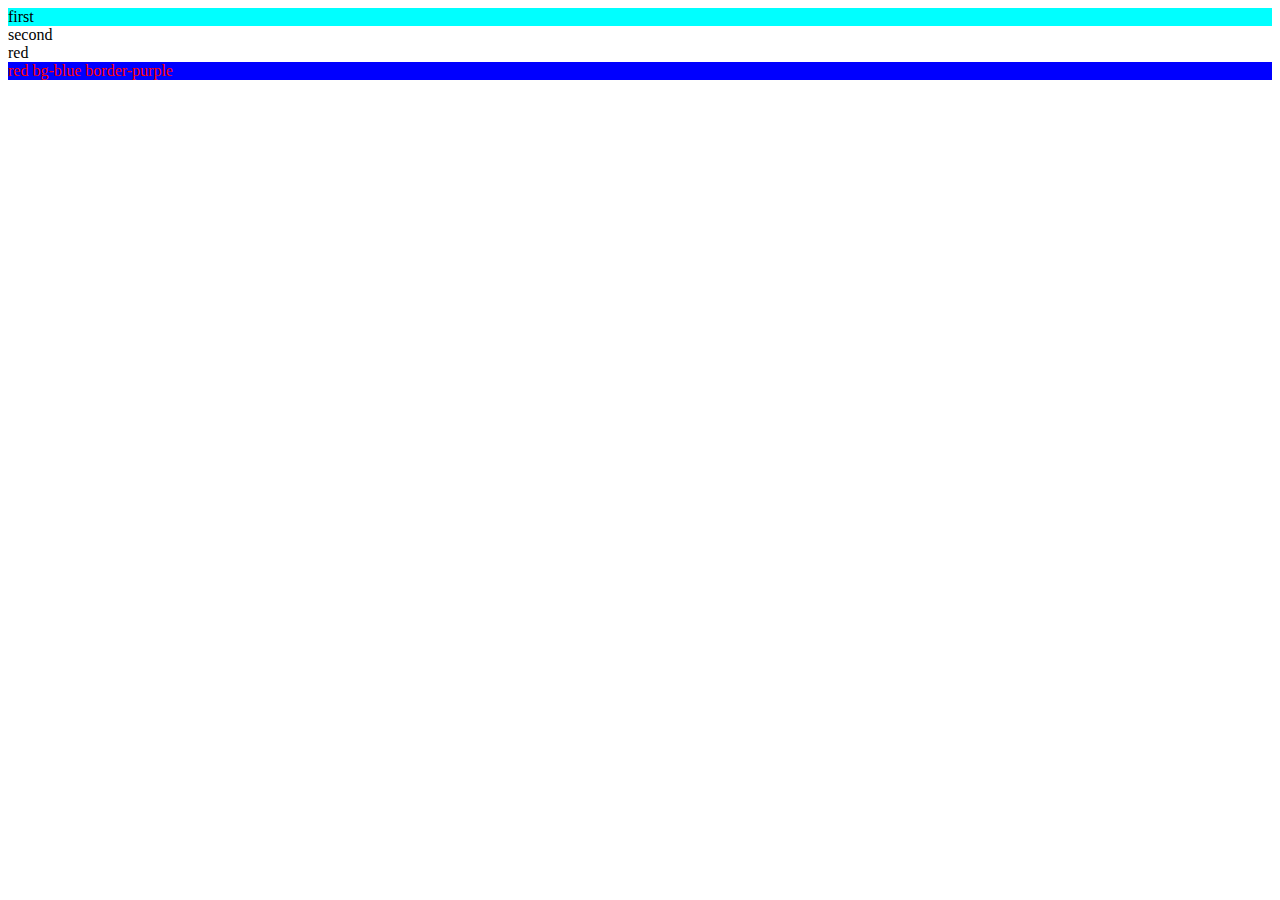
<file: CSS/Index.html>
<!DOCTYPE html>
<html lang="en">
<head>
    <meta charset="UTF-8">
    <meta http-equiv="X-UA-Compatible" content="IE=edge">
    <meta name="viewport" content="width=device-width, initial-scale=1.0">
    <title>First CSS file</title>
    <link rel="stylesheet" href="style.css">
    

</head>
<body>
    <div id="first">
        first
    </div>
    <div id="second">
        second
    </div>

    <section class="red">
        red
    </section>
    <section class="red bg-blue border-purple">
        red bg-blue border-purple
    </section>
    
</body>
</html>
</file>
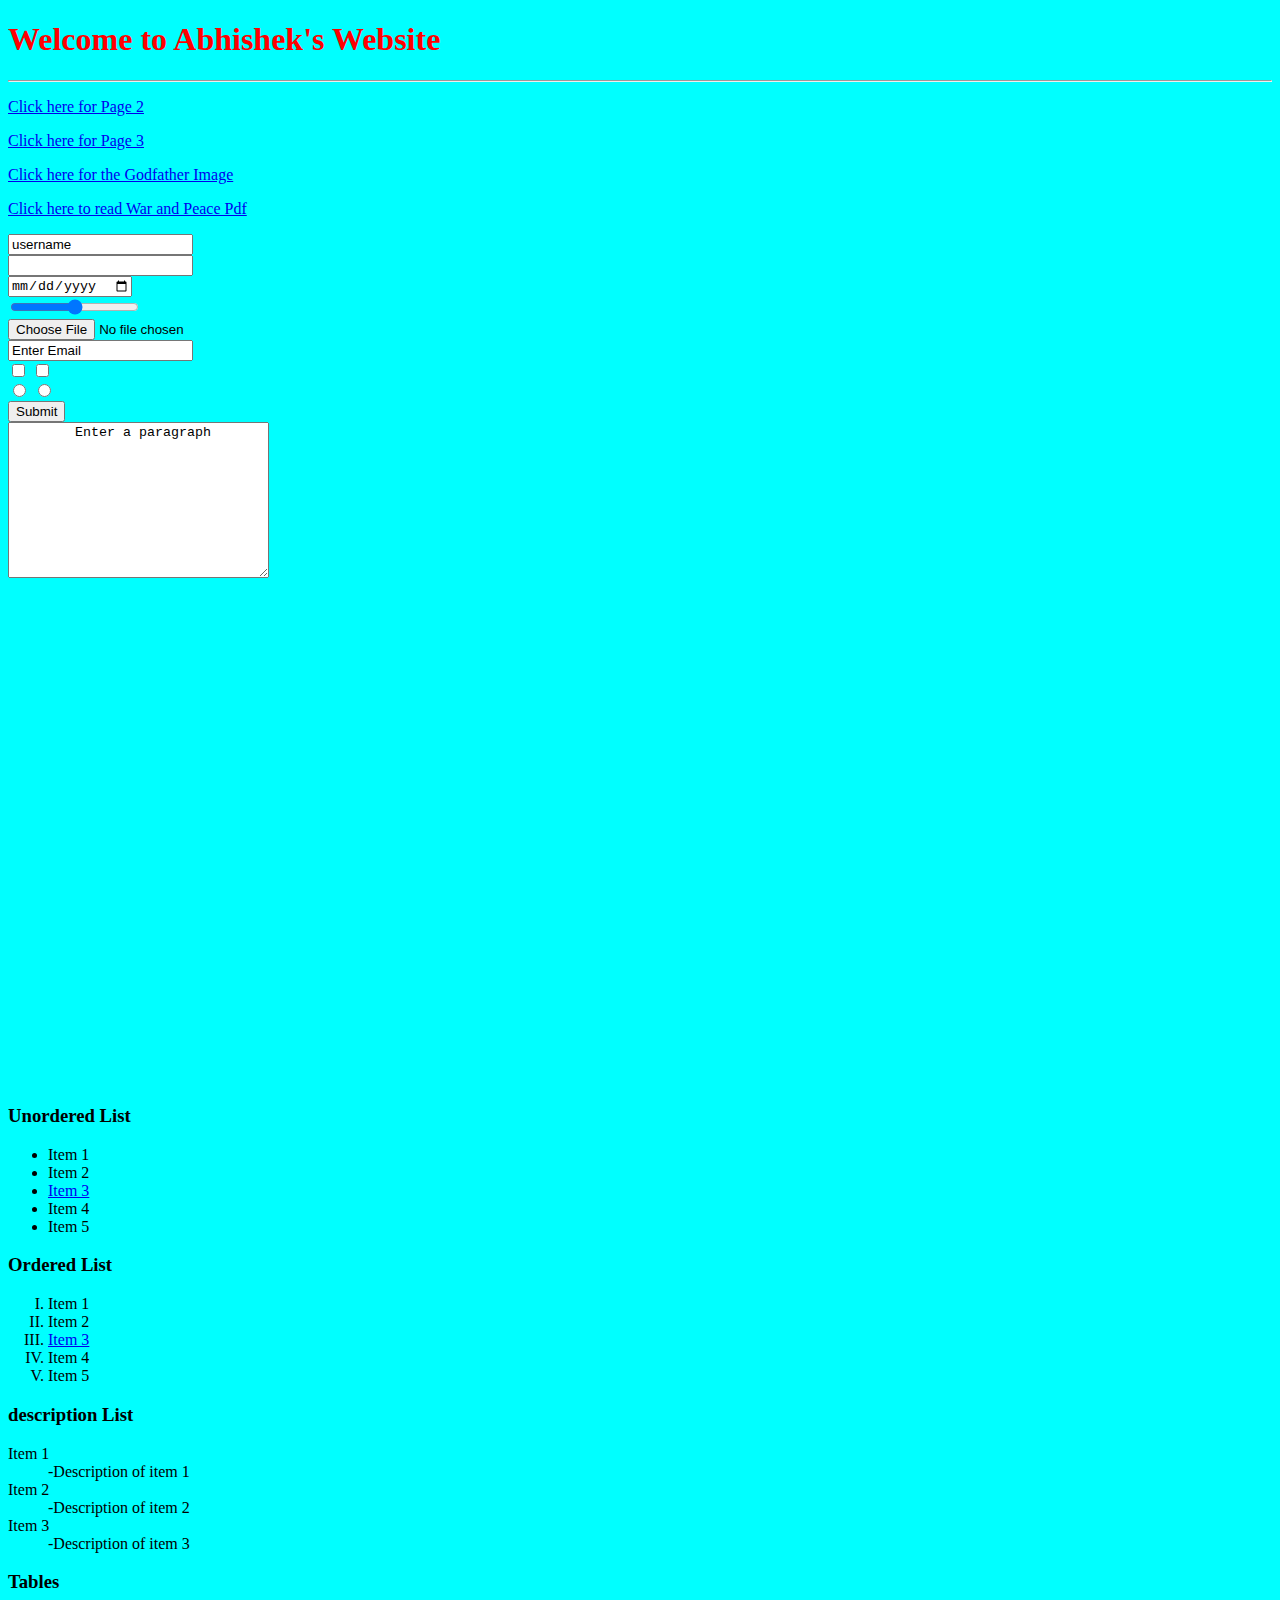
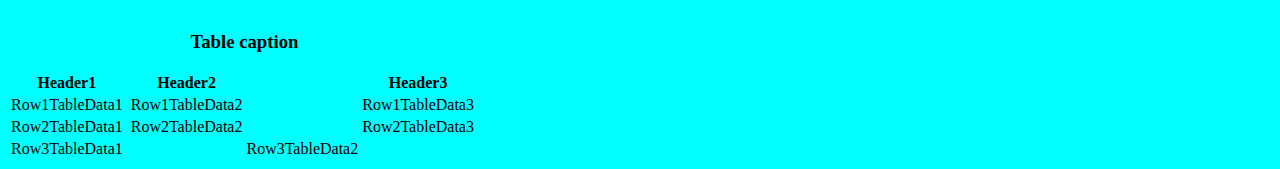
<file: HTML/Index.html>
<!DOCTYPE html>
<html>

<head>
	<!-- Website Character set tag -->
	<meta charset="utf-8">
	<!-- Website description when searched on google -->
	<meta name="description" content="this is description">
	<meta name="auther" content="Abhishek Pandit">
	<meta name="keyword" content="HTML,CSS,Abhishek">
	<meta name="viewport" content="width=device-width, initial-scale=1.0">
	<title>Abhishek's Website</title>
</head>

<body style="background-color: Aqua;">

	<h1 style="color: Red;"> Welcome to Abhishek's Website</h1>
	<hr>


	<p><a href="Page2.html">Click here for Page 2</a><br /></p>
	<p><a href="HTML 2/Page3.html">Click here for Page 3</a></p>
	<p><a href="Vito.jpg">Click here for the Godfather Image</a></p>
	<p><a href="War_and_Peace.pdf" target="_blank">Click here to read War and Peace Pdf</a></p>


	<div><input type="text" value="username" /></div>
	<div><input type="password" /></div>
	<div><input type="date" /></div>
	<div><input type="range" /></div>
	<div><input type="file" /></div>
	<div><input type="email" value="Enter Email" /></div>

	<div><input name="btn1" type="checkbox" />
		<input name="btn2" type="checkbox" />
	</div>

	<div><input name="btn1" type="radio" />
		<input name="btn1" type="radio" />
	</div>

	<form>
		<div><input type="submit" /></div>
	</form>

	<div><textarea rows="10" cols="30">
	Enter a paragraph
	</textarea></div>

	<iframe src="https://giraffeacademy.com" width="700" height="500" frameborder="0">giraffe academy dotcom</iframe>

	<h3>Unordered List</h3>
	<ul>
		<li>Item 1</li>
		<li>Item 2</li>
		<li><a href="#">Item 3</a></li>
		<li>Item 4</li>
		<li>Item 5</li>
	</ul>

	<h3>Ordered List</h3>
	<ol type="I">
		<li>Item 1</li>
		<li>Item 2</li>
		<li><a href="#">Item 3</a></li>
		<li>Item 4</li>
		<li>Item 5</li>
	</ol>

	<h3>description List</h3>
	<dl>
		<dt>Item 1</dt>
		<dd>-Description of item 1</dd>
		<dt>Item 2</dt>
		<dd>-Description of item 2</dd>
		<dt>Item 3</dt>
		<dd>-Description of item 3</dd>
	</dl>

	<h3>Tables</h3>
	<table>
		<thead>
			<caption>
				<h3>Table caption</h3>
			</caption>
			<tr>
				<th>Header1
				<th>
				<th>Header2
				<th>
				<th>Header3
				<th>
			</tr>
		</thead>
		<tbody>
			<tr>
				<td>Row1TableData1
				<td>
				<td>Row1TableData2
				<td>
				<td>Row1TableData3
				<td>
			</tr>
			<tr>
				<td>Row2TableData1
				<td>
				<td>Row2TableData2
				<td>
				<td>Row2TableData3
				<td>
			</tr>
			<tr>
				<td colspan="2">Row3TableData1
				<td>
				<td rowspan="2">Row3TableData2
				<td>
			</tr>
		</tbody>
	</table>



</body>

</html>

<!-- Practice 3 -- Hyperlinks, Page redirections
	
	<a href="https://www.google.com" target="_blank"><h1>Google</h1></a>
	-->


<!-- Practice 2 -- Header, Main, Footer
		<header>
		<nav>
		
		</nav>
		
		</header>
		<main>
		<section>
			<aside>
			</aside>
		</section>
		<section>

		</section>
		</main>
		
		<footer>
		
		</footer>
	
	-->



<!-- Practice 1 -- Scripting and Stlying
	
		<h1 style="color: Blueviolet;">Heading 1</h1>
		<br/>
		<hr/>
		<p><big>this(big)</big> <small>is(small)</small> <b>bold paragraph</b></p>
		<p>this is <b><i>This is bold and italic paragraph</i></b></p>
		<p>This is Substring Example H<sub>2</sub>O</p>
		<p>This is Superstring Example 10<sup>2</sup></p>
		<p style="color: red; background-color: yellow">This Para is styled with <b>red</b> color and <b>yellow</b> backgroung</p><br/>
		<h2 style="color: #A52A2A;">Heading 2</h2>
		<h3 style="color: Yellow;">Heading 3</h3>
		<h4 style="color: Orange;">Heading 4</h4>
		<h5 style="color: Magenta;">Heading 5</h5>
		<h6 style="color: Grey;">Heading 6</h6>
		-->
</file>
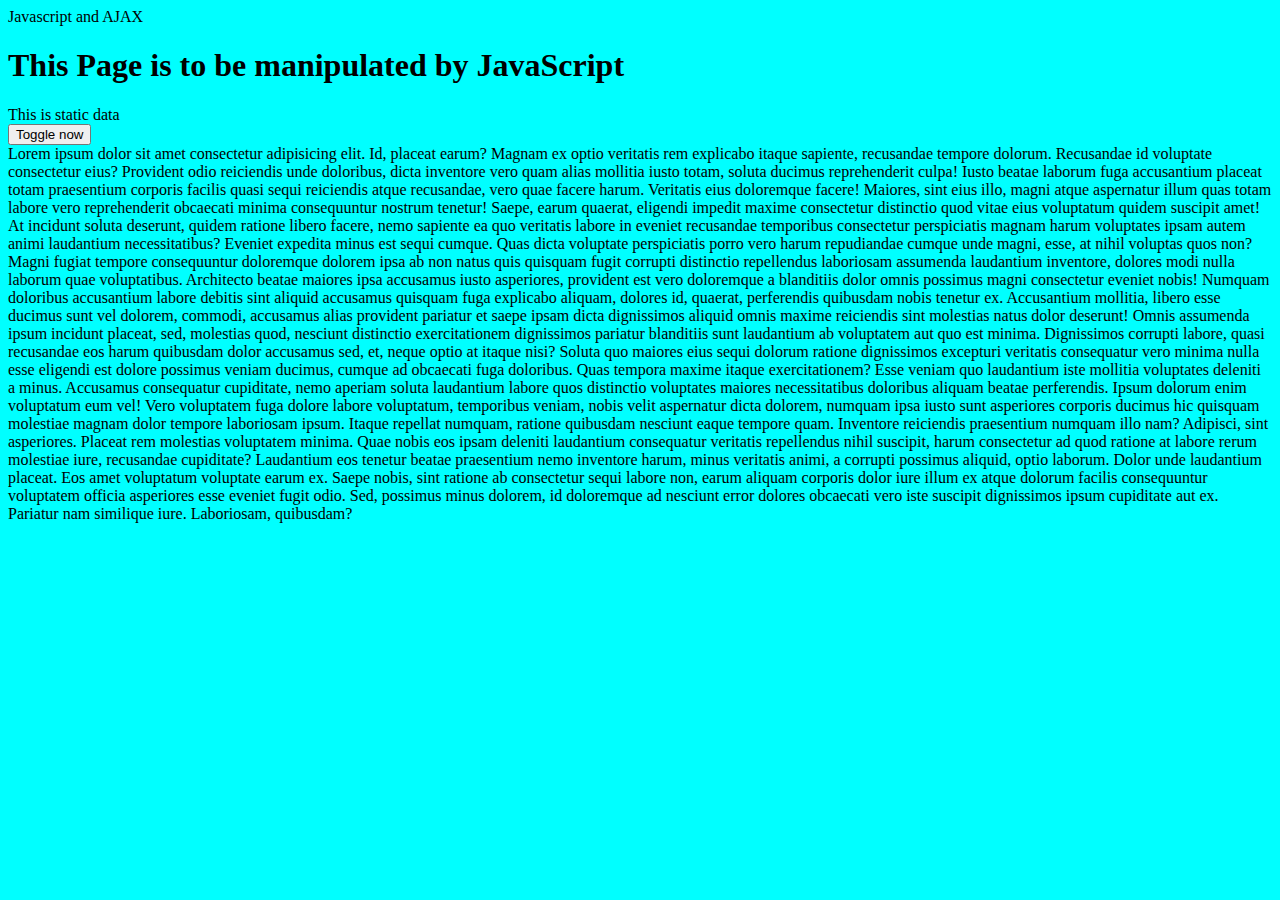
<file: JavaScript/Index.html>
<!DOCTYPE html>
<html lang="en">
<head>
    <meta charset="UTF-8">
    <meta http-equiv="X-UA-Compatible" content="IE=edge">
    <meta name="viewport" content="width=device-width, initial-scale=1.0">
    <title>JavaScript</title>
    <link rel="stylesheet" href="style.css">
</head>
<body>
    <nav class="navbar" > Javascript and AJAX</nav>
    <h1>This Page is to be manipulated by JavaScript</h1>
    <div id="one">
        This is static data
    </div>
    <button id='but'>Toggle now</button>

    <div id='lorem'>Lorem ipsum dolor sit amet consectetur adipisicing elit. Id, placeat earum? Magnam ex optio veritatis rem explicabo itaque sapiente, recusandae tempore dolorum. Recusandae id voluptate consectetur eius? Provident odio reiciendis unde doloribus, dicta inventore vero quam alias mollitia iusto totam, soluta ducimus reprehenderit culpa! Iusto beatae laborum fuga accusantium placeat totam praesentium corporis facilis quasi sequi reiciendis atque recusandae, vero quae facere harum. Veritatis eius doloremque facere! Maiores, sint eius illo, magni atque aspernatur illum quas totam labore vero reprehenderit obcaecati minima consequuntur nostrum tenetur! Saepe, earum quaerat, eligendi impedit maxime consectetur distinctio quod vitae eius voluptatum quidem suscipit amet! At incidunt soluta deserunt, quidem ratione libero facere, nemo sapiente ea quo veritatis labore in eveniet recusandae temporibus consectetur perspiciatis magnam harum voluptates ipsam autem animi laudantium necessitatibus? Eveniet expedita minus est sequi cumque. Quas dicta voluptate perspiciatis porro vero harum repudiandae cumque unde magni, esse, at nihil voluptas quos non? Magni fugiat tempore consequuntur doloremque dolorem ipsa ab non natus quis quisquam fugit corrupti distinctio repellendus laboriosam assumenda laudantium inventore, dolores modi nulla laborum quae voluptatibus. Architecto beatae maiores ipsa accusamus iusto asperiores, provident est vero doloremque a blanditiis dolor omnis possimus magni consectetur eveniet nobis! Numquam doloribus accusantium labore debitis sint aliquid accusamus quisquam fuga explicabo aliquam, dolores id, quaerat, perferendis quibusdam nobis tenetur ex. Accusantium mollitia, libero esse ducimus sunt vel dolorem, commodi, accusamus alias provident pariatur et saepe ipsam dicta dignissimos aliquid omnis maxime reiciendis sint molestias natus dolor deserunt! Omnis assumenda ipsum incidunt placeat, sed, molestias quod, nesciunt distinctio exercitationem dignissimos pariatur blanditiis sunt laudantium ab voluptatem aut quo est minima. Dignissimos corrupti labore, quasi recusandae eos harum quibusdam dolor accusamus sed, et, neque optio at itaque nisi? Soluta quo maiores eius sequi dolorum ratione dignissimos excepturi veritatis consequatur vero minima nulla esse eligendi est dolore possimus veniam ducimus, cumque ad obcaecati fuga doloribus. Quas tempora maxime itaque exercitationem? Esse veniam quo laudantium iste mollitia voluptates deleniti a minus. Accusamus consequatur cupiditate, nemo aperiam soluta laudantium labore quos distinctio voluptates maiores necessitatibus doloribus aliquam beatae perferendis. Ipsum dolorum enim voluptatum eum vel! Vero voluptatem fuga dolore labore voluptatum, temporibus veniam, nobis velit aspernatur dicta dolorem, numquam ipsa iusto sunt asperiores corporis ducimus hic quisquam molestiae magnam dolor tempore laboriosam ipsum. Itaque repellat numquam, ratione quibusdam nesciunt eaque tempore quam. Inventore reiciendis praesentium numquam illo nam? Adipisci, sint asperiores. Placeat rem molestias voluptatem minima. Quae nobis eos ipsam deleniti laudantium consequatur veritatis repellendus nihil suscipit, harum consectetur ad quod ratione at labore rerum molestiae iure, recusandae cupiditate? Laudantium eos tenetur beatae praesentium nemo inventore harum, minus veritatis animi, a corrupti possimus aliquid, optio laborum. Dolor unde laudantium placeat. Eos amet voluptatum voluptate earum ex. Saepe nobis, sint ratione ab consectetur sequi labore non, earum aliquam corporis dolor iure illum ex atque dolorum facilis consequuntur voluptatem officia asperiores esse eveniet fugit odio. Sed, possimus minus dolorem, id doloremque ad nesciunt error dolores obcaecati vero iste suscipit dignissimos ipsum cupiditate aut ex. Pariatur nam similique iure. Laboriosam, quibusdam?</div>



</body>
<!-- <script type="text/javaScript" src="Dynamic.js"></script> -->
<!-- <script type="text/javaScript" src="Datatypes.js"></script> -->
<!-- <script type="text/javaScript" src="Operators.js"></script> -->
<!-- <script type="text/javaScript" src="Loops.js"></script> -->
<script src="jquery-3.6.0.min.js"></script>
<script src="JQuery.js"></script>
</html>
</file>
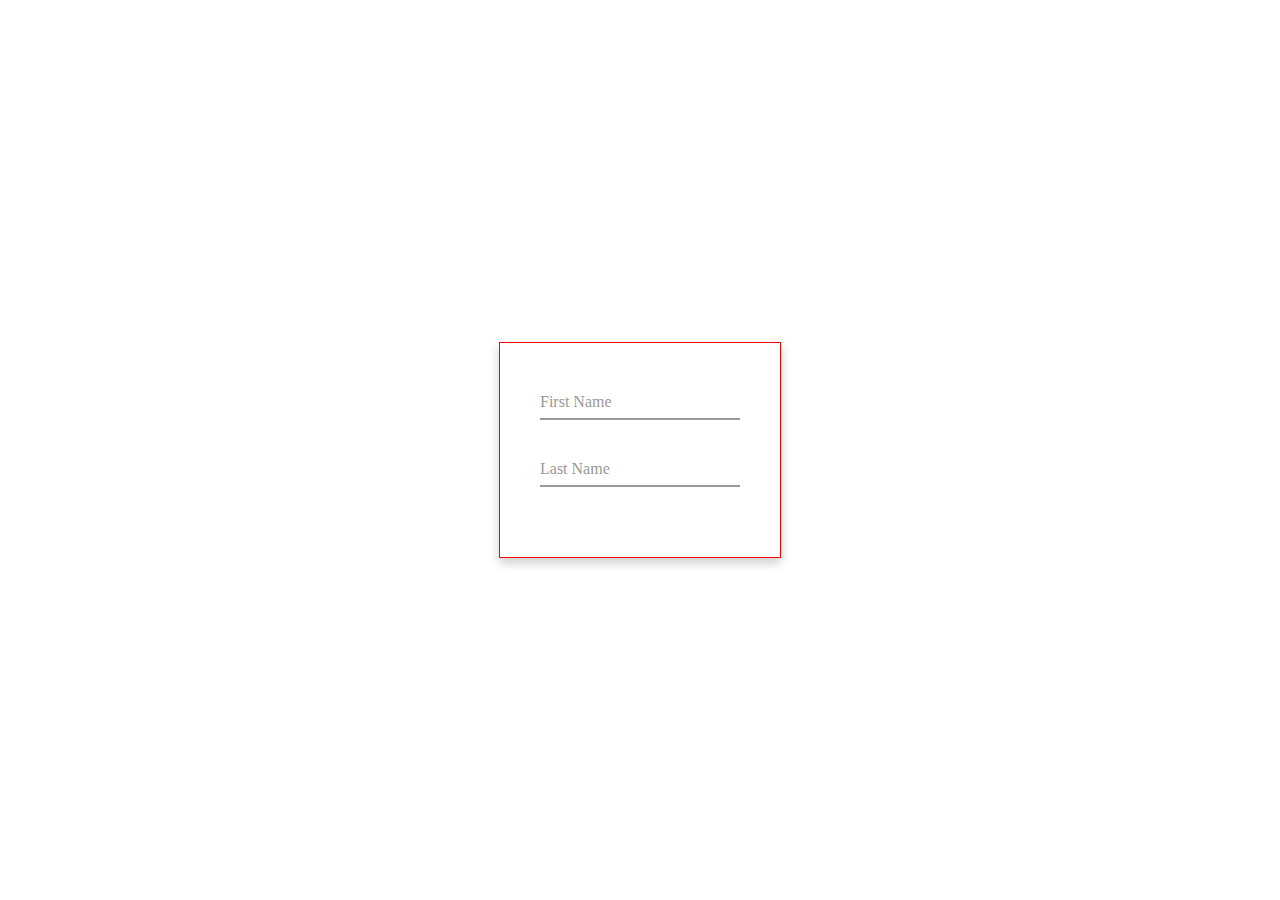
<file: AJAX/floatingLabel.html>
<!DOCTYPE html>
<html lang="en">
<head>
    <meta charset="UTF-8">
    <meta http-equiv="X-UA-Compatible" content="IE=edge">
    <meta name="viewport" content="width=device-width, initial-scale=1.0">
    <title>Floating Label</title>
    
</head>
<body>

    <div class="box">
        <form>
          <div>
            <input type="text"  required="">
            <label>First Name</label>
          </div>
          <div>
            <input type="text" name="" required="">
            <label>Last Name</label>
          </div>
        </form>
      </div>
    
</body>

</html>

<style>
    .box {
    position: absolute;
    top: 50%;
    left: 50%;
    transform: translate(-50%, -50%);
    width: 200px;
    background: #fff;
    padding: 40px;
    border: 1px solid red;
    box-shadow: 0 5px 10px rgba(0, 0, 0, 0.2);
  }
  
  .box input {
    padding: 10px 0;
    margin-bottom: 30px;
  }
  
  .box input {
    width: 100%;
    box-sizing: border-box;
    box-shadow: none;
    outline: none;
    border: none;
    border-bottom: 2px solid #999;
  }
  
  .box form div {
    position: relative;
  }
  
  .box form div label {
    position: absolute;
    top: 10px;
    left: 0;
    color: #999;
    transition: 0.5s;
    pointer-events: none;
  }
  
  .box input:focus~label,
  .box input:valid~label {
    top: -12px;
    left: 0;
    color: red;
  }
  
  .box input:focus,
  .box input:valid {
    border-bottom: 2px solid red;
  }
</style>
</file>
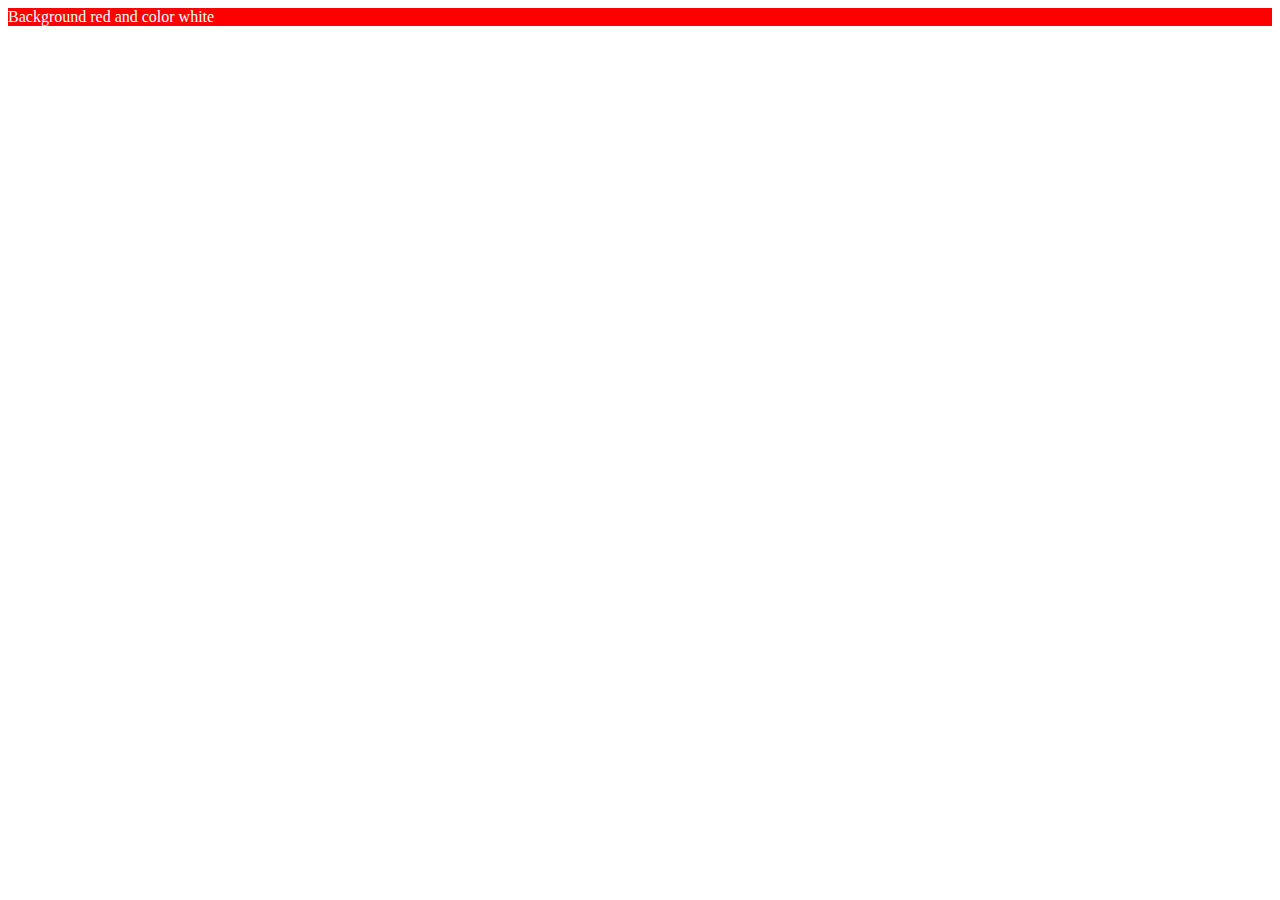
<file: CSS/cssPractice.html>
<!DOCTYPE html>
<html lang="en">
<head>
    <meta charset="UTF-8">
    <meta http-equiv="X-UA-Compatible" content="IE=edge">
    <meta name="viewport" content="width=device-width, initial-scale=1.0">
    <title>Css Practice</title>
    <style>
        .red{
            background-color: red;
            color: white;
            

        }
    </style>
</head>
<body>
    <div class="red">
        Background red and color white
    </div>
</body>
</html>
</file>
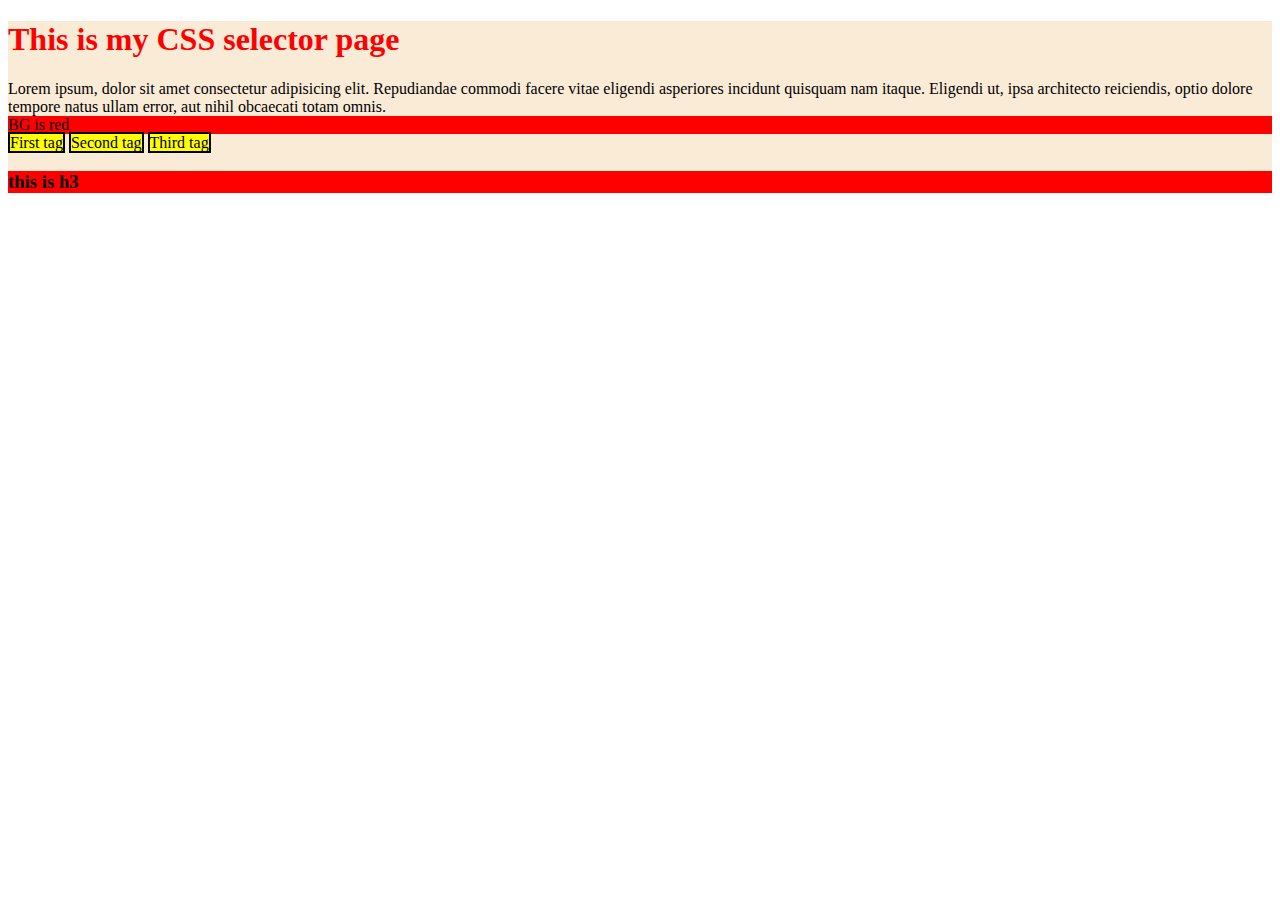
<file: CSS/CssSelectors.html>
<!DOCTYPE html>
<html lang="en">
<head>
    <meta charset="UTF-8">
    <meta http-equiv="X-UA-Compatible" content="IE=edge">
    <meta name="viewport" content="width=device-width, initial-scale=1.0">
    <title>Css Selectors</title>
    <style>
        h1{
            color:red;
        }
        div{
            background-color: antiquewhite;
        }
        #red, h3{
            background-color:red;
        }
        .blue{
            background-color: yellow;
            color: black;
            border:2px solid black;
        }
    </style>
</head>
<body>
    <div>
        <h1>This is my CSS selector page</h1>
        Lorem ipsum, dolor sit amet consectetur adipisicing elit. Repudiandae commodi facere vitae eligendi asperiores incidunt quisquam nam itaque. Eligendi ut, ipsa architecto reiciendis, optio dolore tempore natus ullam error, aut nihil obcaecati totam omnis.
    
        <div id="red">
        BG is red
        </div>
        <span class="blue">First tag</span>
        <span class="blue">Second tag</span>
        <span class="blue">Third tag</span>
        <h3>this is h3</h3>
    </div>
</body>
</html>
</file>
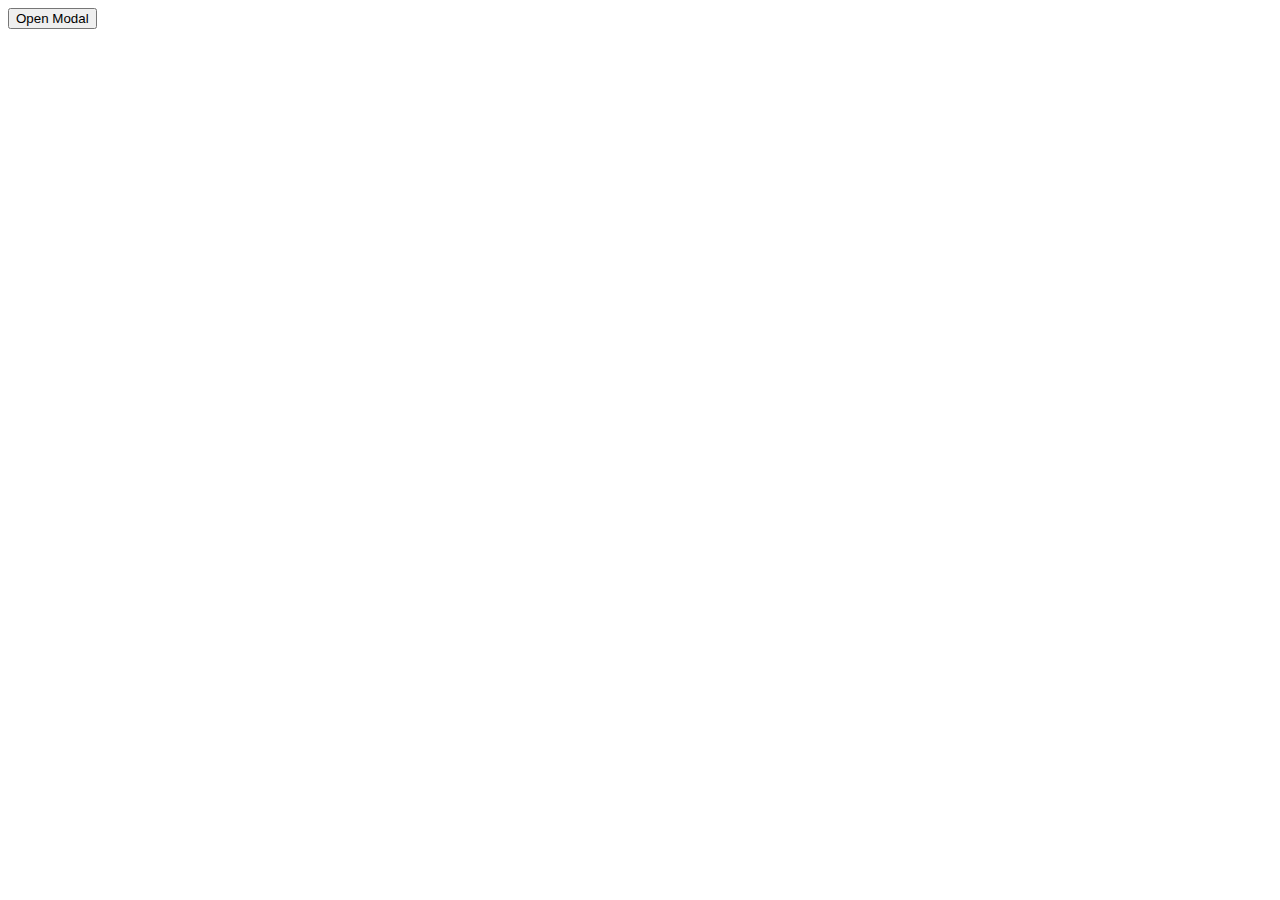
<file: JavaScript/PopupModal.html>
<!DOCTYPE html>
<html lang="en">
<head>
    <meta charset="UTF-8">
    <meta http-equiv="X-UA-Compatible" content="IE=edge">
    <meta name="viewport" content="width=device-width, initial-scale=1.0">
    <title>Popup Modal</title>
</head>
<body>
    <button type="submit" data-modal-target="#modal">Open Modal</button>
    <div class="modal" id="modal">
        <div class="modal-header">
            <h3>Document Preview</h3>
            <button data-close-button class="close-button">&times;</button>
        </div>
        <div class="modal-body">
            <p>abhishek abhishek abhishek abhishek abhishek abhishek </p>
            <p>abhishek abhishek abhishek abhishek abhishek abhishek </p>
            <p>abhishek abhishek abhishek abhishek abhishek abhishek </p>
            <p>abhishek abhishek abhishek abhishek abhishek abhishek </p>
            <p>abhishek abhishek abhishek abhishek abhishek abhishek </p>
        </div>
    </div>
    <div id="overlay"></div>


</body>
</html>


<style>
    /*Modal styling*/

    .modal {
        position: fixed;
        top: 50%;
        left: 50%;
        transform: translate(-50%,-50%) scale(0);
        transition: 200ms ease-in-out;
        border: 1px solid black;
        border-radius: 10px;
        z-index: 10;
        background-color: white;
        width: 500px;
        max-width: 80%;
    }

        .modal.active {
            transform: translate(-50%,-50%) scale(1);
        }

    .modal-header {
        padding: 10px 15px;
        display: flex;
        justify-content: space-between;
        align-items: center;
        border-bottom: 1px solid black;
    }

        .modal-header .close-button {
            cursor: pointer;
            border: none;
            outline: none;
            background: none;
            font-size: 1.25rem;
            font-weight: bold;
        }

    .modal-body {
        padding: 10px 15px;
    }

    #overlay {
        position: fixed;
        opacity: 0;
        top: 0;
        left: 0;
        right: 0;
        bottom: 0;
        background-color: rgba(0,0,0,.5);
        pointer-events: none;
        transition: 200ms ease-in-out;
    }

        #overlay.active {
            opacity: 1;
            pointer-events: all;
        }
</style>

<script>
    const openModalButton = document.querySelectorAll('[data-modal-target]')
    const closeModalButton = document.querySelectorAll('[data-close-button]')
    const overlay = document.getElementById('overlay')

    openModalButton.forEach(button => {
        button.addEventListener('click', () => {
            const modal = document.querySelector(button.dataset.modalTarget)
            openModal(modal)
        })
    })
    closeModalButton.forEach(button => {
        button.addEventListener('click', () => {
            const modal = button.closest('.modal')
            closeModal(modal)
        })
    })

    function openModal(modal) {
        if (modal == null) return
        modal.classList.add('active')
        overlay.classList.add('active')
    }
    function closeModal(modal) {
        if (modal == null) return
        modal.classList.remove('active')
        overlay.classList.remove('active')
    }

</script>
</file>
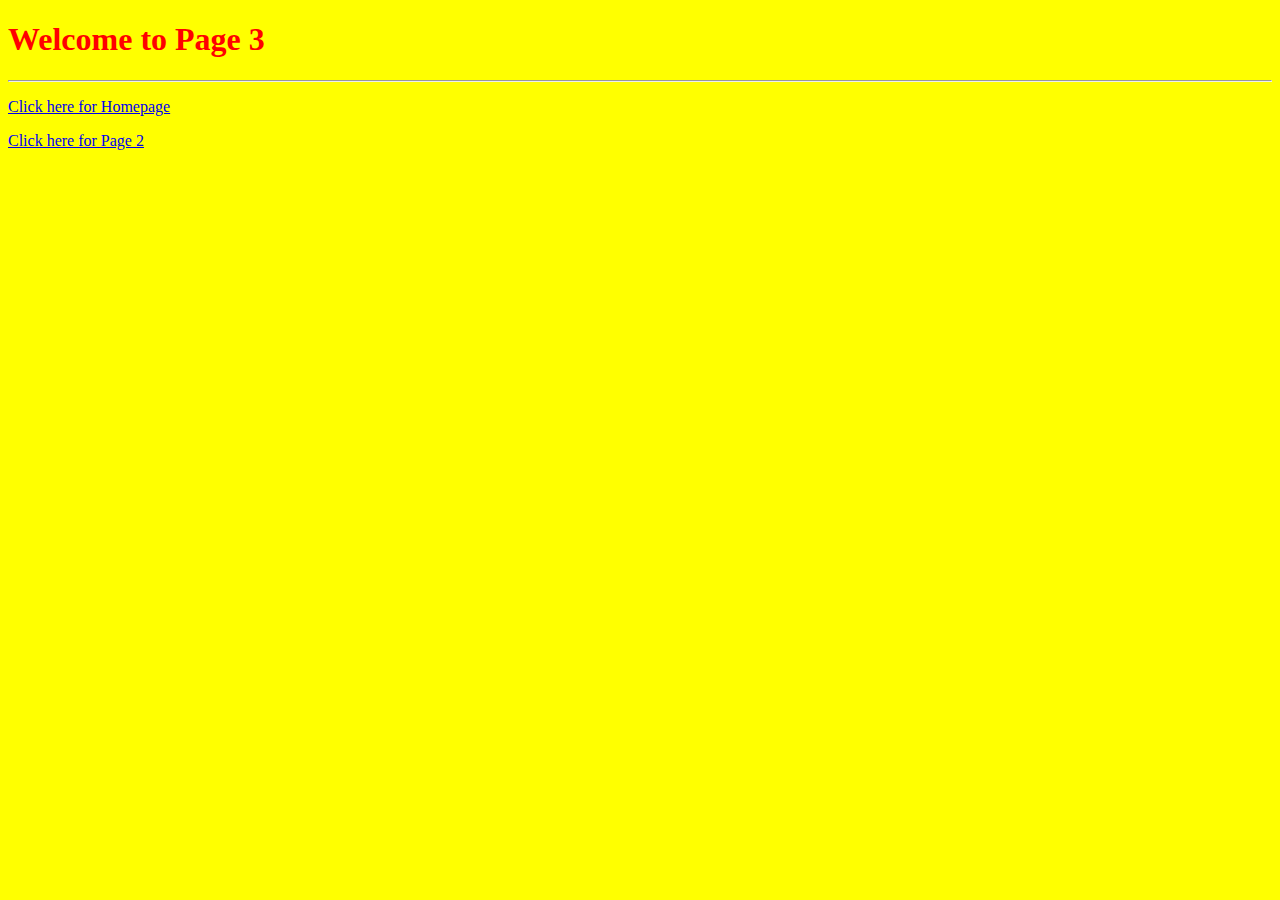
<file: HTML/HTML 2/Page3.html>
<!DOCTYPE html>
<html>
	<head>
		<!-- Website Character set tag -->
		<meta charset="utf-8">
		<!-- Website description when searched on google -->
		<meta name="description" content="this is description">
		<title>Abhishek's Page 3</title>
	</head>
	<body style="background-color: Yellow;">
	
	<h1 style="color: Red;"> Welcome to Page 3</h1>
	<hr>
	<p><a href="../Index.html">Click here for Homepage</a></p>
	<p><a href="../Page2.html">Click here for Page 2</a></p>
	
	
	</body>
</html>
</file>
<file: CSS/style.css>
/* body{
            background-color: rgb(33, 29, 236);
            } */
            #first{
                background-color:aqua;
            }
            .bg-blue{
                background-color:blue;
                color:red;
            }
</file>
<file: JavaScript/style.css>
body{
            background-color: aqua;
            }
</file>
